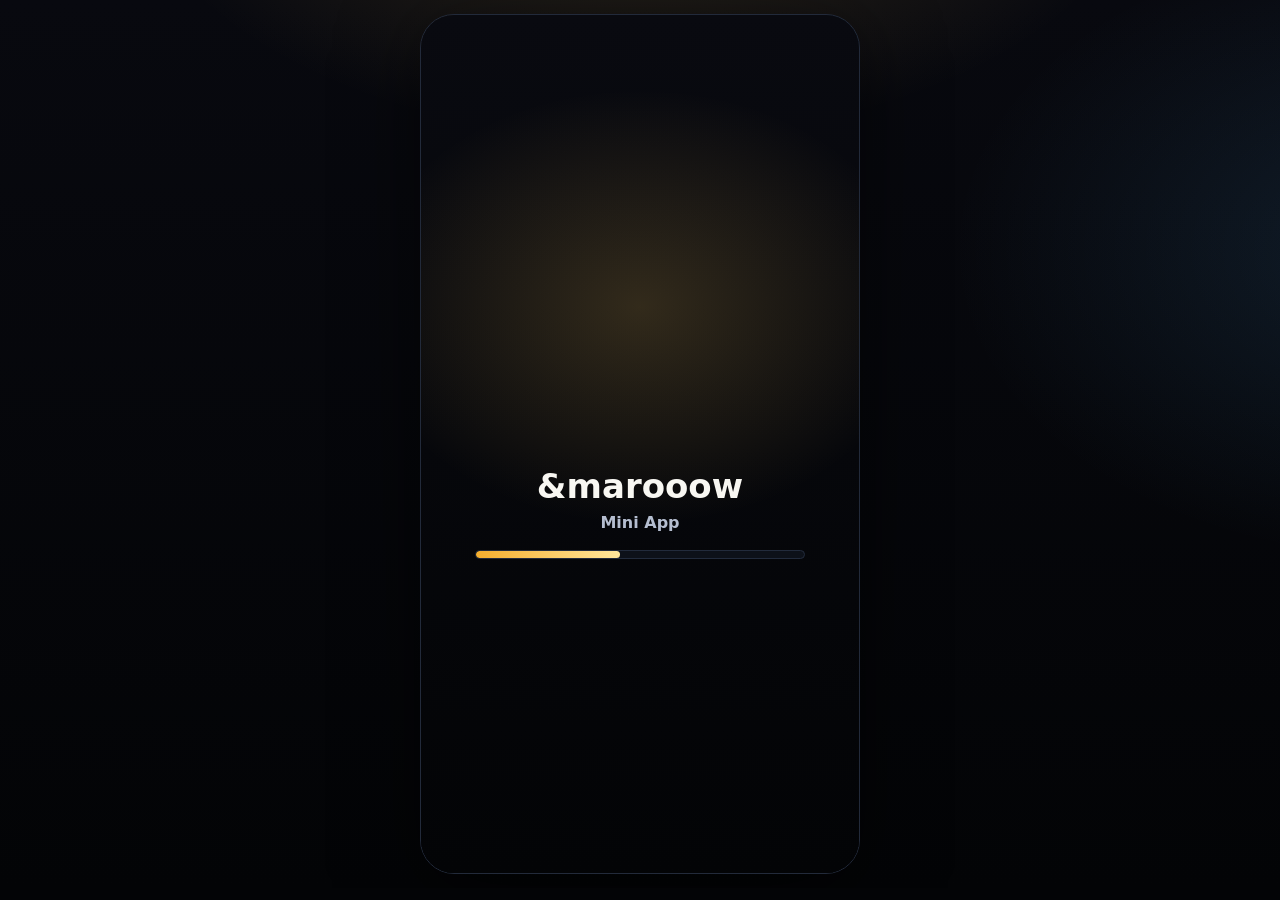
<file: app/webapp/static/index.html>
<!doctype html>
<html lang="ru">
<head>
<meta charset="utf-8">
<meta name="viewport" content="width=device-width, initial-scale=1, viewport-fit=cover, user-scalable=no">
<meta name="theme-color" content="#07080c">
<title>&marooow Mini App</title>
<script src="https://telegram.org/js/telegram-web-app.js"></script>
<style>
:root{
  color-scheme:dark;
  --bg:#07080c; --surface:#10131b; --surface2:#151a25; --surface3:#1b2230;
  --line:#2a3142; --text:#f8f7f2; --muted:#9aa3b6; --soft:#d6dced;
  --gold:#f8c75d; --gold2:#ffdf91; --blue:#58b8ff; --mint:#43e0a0; --red:#ff5c78; --ink:#08090d;
  --shadow:0 22px 70px rgba(0,0,0,.48); --nav:84px; --max:440px;
}
*{box-sizing:border-box;-webkit-tap-highlight-color:transparent}
html,body{margin:0;width:100%;min-height:100%;overflow:hidden;background:#030406;color:var(--text);font-family:Inter,ui-sans-serif,system-ui,-apple-system,BlinkMacSystemFont,"Segoe UI",Arial,sans-serif}
button,input{font:inherit} button{border:0;color:inherit;background:none;cursor:pointer} a{color:inherit;text-decoration:none}
body{background:radial-gradient(900px 520px at 50% -18%,rgba(248,199,93,.18),transparent 58%),radial-gradient(760px 520px at 110% 28%,rgba(88,184,255,.12),transparent 60%),linear-gradient(180deg,#08090f,#030406)}
.app{position:relative;width:100%;max-width:var(--max);height:100svh;margin:0 auto;background:linear-gradient(180deg,#090b12,#07080c 48%,#05060a);overflow:hidden;isolation:isolate}
@media(min-width:660px){body{display:grid;place-items:center;padding:14px}.app{height:min(860px,100svh - 28px);width:min(var(--max),100vw - 28px);border:1px solid #222a3a;border-radius:34px;box-shadow:0 20px 80px rgba(0,0,0,.58)}}
.ambient{position:absolute;inset:0;pointer-events:none;overflow:hidden}
.ambient:before{content:"";position:absolute;inset:-35%;background:radial-gradient(circle at 28% 8%,rgba(248,199,93,.18),transparent 24%),radial-gradient(circle at 86% 26%,rgba(88,184,255,.14),transparent 26%),radial-gradient(circle at 40% 106%,rgba(67,224,160,.08),transparent 28%);filter:blur(10px)}
.ambient:after{content:"";position:absolute;inset:0;opacity:.10;background-image:linear-gradient(rgba(255,255,255,.08) 1px,transparent 1px),linear-gradient(90deg,rgba(255,255,255,.08) 1px,transparent 1px);background-size:42px 42px;mask-image:linear-gradient(180deg,#000,transparent 76%)}
.view{position:relative;z-index:2;height:100%;overflow:auto;padding:16px 14px calc(var(--nav) + 18px);scrollbar-width:none}.view::-webkit-scrollbar{width:0}
.screen{animation:rise .34s cubic-bezier(.2,.8,.2,1)}@keyframes rise{from{opacity:0;transform:translateY(12px)}to{opacity:1;transform:none}}
.top{display:flex;align-items:center;justify-content:space-between;gap:10px;margin-bottom:14px}.brand{display:flex;align-items:center;gap:10px;min-width:0}.mark{width:43px;height:43px;border-radius:15px;background:linear-gradient(135deg,#fff0b9,#f5af28);display:grid;place-items:center;color:#161006;font-weight:1000;font-size:24px;box-shadow:0 16px 34px rgba(248,183,50,.22)}.brand b{display:block;font-size:23px;line-height:1;letter-spacing:0}.brand span{display:block;margin-top:3px;color:var(--muted);font-size:11px;font-weight:800}.actions{display:flex;align-items:center;gap:7px}.pill{height:39px;border-radius:999px;padding:0 11px;display:flex;align-items:center;gap:7px;background:#0d1018;border:1px solid var(--line);font-size:13px;font-weight:950;white-space:nowrap}.pill.gold{color:#ffe3a2;border-color:#57421f;background:linear-gradient(180deg,#171419,#0d1017)}.pill:active,.btn:active,.nav button:active,.card:active,.row-button:active{transform:scale(.98)}
.icon{width:20px;height:20px;display:inline-grid;place-items:center}.icon svg{width:100%;height:100%;display:block}.gold{color:var(--gold)}
.hero{position:relative;min-height:218px;padding:20px;border-radius:28px;overflow:hidden;background:radial-gradient(circle at 84% 24%,rgba(255,215,121,.24),transparent 28%),linear-gradient(135deg,#121825 0%,#0e1119 48%,#211706 100%);border:1px solid #2b3448;box-shadow:var(--shadow);margin-bottom:12px}.hero:before{content:"";position:absolute;right:-70px;top:-74px;width:230px;height:230px;border-radius:50%;background:radial-gradient(circle,#ffcd67,transparent 65%);opacity:.42}.hero h1{position:relative;z-index:2;margin:0 0 8px;font-size:31px;line-height:1.02;letter-spacing:0;text-shadow:0 2px 0 rgba(0,0,0,.22)}.hero p{position:relative;z-index:2;margin:0;max-width:220px;color:#dce3f1;font-size:14px;font-weight:760;line-height:1.42}.hero-actions{position:relative;z-index:3;display:flex;gap:8px;margin-top:16px;flex-wrap:wrap}.hero-visual{position:absolute;right:2px;bottom:2px;width:166px;height:150px;filter:drop-shadow(0 26px 38px rgba(0,0,0,.5));animation:float 4s ease-in-out infinite}.hero-visual svg{width:100%;height:100%}@keyframes float{50%{transform:translateY(-7px) rotate(-1deg)}}
.btn{min-height:44px;border-radius:15px;padding:0 15px;display:inline-flex;align-items:center;justify-content:center;gap:7px;background:linear-gradient(180deg,#ffe396,#f4ae2e);color:#160f05;font-weight:1000;box-shadow:0 14px 34px rgba(248,183,50,.20),inset 0 1px rgba(255,255,255,.55);transition:.15s transform,.15s opacity}.btn.dark{background:#121722;color:var(--text);border:1px solid var(--line);box-shadow:none}.btn.ghost{background:#11151f;color:#ffe0a0;border:1px solid #60491f;box-shadow:none}.btn.blue{background:linear-gradient(180deg,#8fd7ff,#48aef6);color:#06101a}.btn:disabled{opacity:.45;filter:grayscale(.75);box-shadow:none}
.grid{display:grid;grid-template-columns:1fr 1fr;gap:10px}.stats{display:grid;grid-template-columns:1fr 1fr;gap:10px;margin-bottom:14px}.stat{position:relative;overflow:hidden;border-radius:20px;min-height:96px;padding:14px;background:linear-gradient(180deg,#101520,#0b0e15);border:1px solid var(--line)}.stat span{display:block;color:var(--muted);font-size:12px;font-weight:850}.stat b{display:block;margin-top:7px;font-size:24px;letter-spacing:0}.stat:after{content:"";position:absolute;right:-38px;bottom:-44px;width:105px;height:105px;border-radius:50%;background:rgba(248,199,93,.12);filter:blur(12px)}
.section{margin-top:18px}.section-head{display:flex;align-items:center;justify-content:space-between;margin:0 2px 10px}.section-head h2{margin:0;font-size:18px;letter-spacing:0}.section-head span{color:var(--muted);font-size:12px;font-weight:850}.stack{display:grid;gap:10px}
.card,.row-button,.panel{position:relative;overflow:hidden;border-radius:20px;background:linear-gradient(180deg,#111722,#0b0f17);border:1px solid var(--line);box-shadow:0 14px 36px rgba(0,0,0,.24)}.card{min-height:134px;padding:14px;text-align:left}.card h3,.panel h3{margin:10px 0 4px;font-size:16px}.card p,.panel p{margin:0;color:var(--muted);font-size:12px;font-weight:760;line-height:1.36}.mini{width:52px;height:52px;border-radius:17px;display:grid;place-items:center;color:var(--gold);background:#0c1018;border:1px solid #293347}.mini svg{width:28px}.wide{grid-column:1/-1}.panel{padding:14px}.row{display:flex;align-items:center;gap:11px;border-radius:18px;padding:12px;background:#0d121b;border:1px solid var(--line)}.row-main{min-width:0;flex:1}.row-main b{display:block;font-size:14px;white-space:nowrap;overflow:hidden;text-overflow:ellipsis}.row-main span{display:block;margin-top:2px;color:var(--muted);font-size:12px;font-weight:760;overflow:hidden;text-overflow:ellipsis}.row-button{text-align:left;padding:12px;display:flex;align-items:center;gap:11px;width:100%}
.progress{height:12px;border-radius:999px;background:#080b11;border:1px solid var(--line);overflow:hidden}.progress i{display:block;height:100%;width:0;border-radius:999px;background:linear-gradient(90deg,#f4ae2e,#ffe69b);box-shadow:0 0 18px rgba(248,199,93,.36);transition:width .5s cubic-bezier(.2,.8,.2,1)}
.game-stage{height:150px;border-radius:22px;background:linear-gradient(180deg,#101827,#080b12);border:1px solid #2b3549;position:relative;overflow:hidden}.game-stage:before{content:"";position:absolute;inset:16px;background:radial-gradient(circle at 20% 25%,rgba(88,184,255,.22),transparent 18%),radial-gradient(circle at 78% 36%,rgba(248,199,93,.20),transparent 19%),radial-gradient(circle at 50% 78%,rgba(67,224,160,.15),transparent 18%)}.token{position:absolute;left:50%;top:20px;width:30px;height:30px;border-radius:50%;background:linear-gradient(180deg,#fff1b2,#f4ae2e);box-shadow:0 0 28px rgba(248,199,93,.45);animation:drop 1.4s ease-in-out infinite}@keyframes drop{50%{transform:translate(-28px,72px)}100%{transform:translate(32px,104px)}}.spark{position:absolute;width:8px;height:8px;border-radius:50%;background:#58b8ff;box-shadow:0 0 16px #58b8ff}.spark:nth-child(2){left:24%;top:36%}.spark:nth-child(3){left:66%;top:42%;background:#43e0a0}.spark:nth-child(4){left:45%;top:70%;background:#f8c75d}
.gift-img{width:42px;height:42px;object-fit:contain}.avatar{width:68px;height:68px;border-radius:22px;overflow:hidden;display:grid;place-items:center;background:#0d111a;border:1px solid #51401e;color:var(--gold);font-size:28px;font-weight:1000}.avatar img{width:100%;height:100%;object-fit:cover}.profile-card{display:flex;align-items:center;gap:13px;padding:14px;border-radius:22px;background:#0d121b;border:1px solid var(--line)}.copybox{display:flex;gap:8px;margin-top:10px}.copybox input{min-width:0;flex:1;height:43px;border-radius:14px;border:1px solid var(--line);background:#090c12;color:#fff;padding:0 12px;font-weight:800}.copybox button{height:43px;border-radius:14px;padding:0 13px;background:#131925;border:1px solid #4b3a1e;color:#ffe0a0;font-weight:950}
.nav{position:absolute;z-index:30;left:0;right:0;bottom:0;height:var(--nav);display:grid;grid-template-columns:repeat(5,1fr);gap:2px;padding:8px 8px calc(8px + env(safe-area-inset-bottom));background:rgba(5,6,10,.90);backdrop-filter:blur(18px);border-top:1px solid #1e2635}.nav button{display:grid;place-items:center;align-content:center;gap:4px;border-radius:17px;color:#8590a5;font-size:10px;font-weight:900}.nav button.active{color:#ffd677;background:#11120f;box-shadow:inset 0 0 0 1px #57421f}.nav .icon{width:22px;height:22px}
.sheet,.modal{position:absolute;z-index:60;inset:0;display:none;background:rgba(0,0,0,.66);backdrop-filter:blur(10px);padding:14px}.sheet.show{display:flex;align-items:flex-end}.modal.show{display:grid;place-items:center}.sheet-card,.modal-card{width:100%;background:#0f141e;border:1px solid #293246;box-shadow:var(--shadow)}.sheet-card{max-height:90%;overflow:auto;border-radius:28px 28px 0 0;padding:16px 14px calc(16px + env(safe-area-inset-bottom));animation:sheet .24s cubic-bezier(.2,.8,.2,1)}@media(min-width:660px){.sheet.show{align-items:center;justify-content:center}.sheet-card{max-width:410px;border-radius:28px;max-height:760px}}@keyframes sheet{from{transform:translateY(32px);opacity:.5}to{transform:none;opacity:1}}.sheet-head{display:flex;align-items:center;justify-content:space-between;margin-bottom:12px}.sheet-head h2{margin:0;font-size:21px}.close{width:42px;height:42px;border-radius:15px;display:grid;place-items:center;background:#171d29;border:1px solid var(--line)}.pay-tabs{display:grid;grid-template-columns:repeat(4,1fr);gap:7px;margin-bottom:10px}.pay-tabs button{height:40px;border-radius:13px;background:#111722;border:1px solid var(--line);color:#aeb7ca;font-size:12px;font-weight:950}.pay-tabs button.active{color:#fff;border-color:#f8c75d;background:#171b23}.amounts{display:grid;gap:8px}.amount{width:100%;min-height:62px;border-radius:18px;border:1px solid var(--line);background:#111722;display:flex;align-items:center;gap:11px;padding:10px 12px;text-align:left}.amount.active{border-color:#f8c75d;box-shadow:0 0 0 3px rgba(248,199,93,.08)}.radio{margin-left:auto;width:21px;height:21px;border-radius:50%;border:1px solid #5b6477}.amount.active .radio{border:6px solid #f8c75d}.note{border-radius:17px;border:1px solid #46371b;background:#15120d;color:#e3cc9b;padding:12px;font-size:13px;font-weight:780;line-height:1.35}.confirm{width:100%;margin-top:10px}
.modal-card{max-width:340px;border-radius:28px;text-align:center;padding:24px 18px;animation:pop .22s cubic-bezier(.2,.8,.2,1)}@keyframes pop{from{opacity:.4;transform:scale(.94)}to{opacity:1;transform:none}}.status-icon{width:78px;height:78px;border-radius:26px;margin:0 auto 14px;display:grid;place-items:center}.status-icon.ok{background:linear-gradient(180deg,#74f2b5,#20c879);color:#06120c}.status-icon.bad{background:linear-gradient(180deg,#ff91a5,#ee3c60);color:#24060c}.status-icon.wait{background:linear-gradient(180deg,#ffe69b,#f4ae2e);color:#160f05}.status-icon svg{width:38px}.modal-card h2{margin:0 0 8px}.modal-card p{margin:0 0 15px;color:#c8cfdd;font-size:14px;line-height:1.42;font-weight:760}.preview{display:none;margin-bottom:12px;border-radius:16px;background:#17120d;border:1px solid #4f3b18;color:#ffe0a0;padding:10px 12px;font-size:12px;font-weight:800;line-height:1.34}.preview.show{display:block}.splash{position:absolute;z-index:100;inset:0;display:grid;place-items:center;background:radial-gradient(420px 320px at 50% 34%,rgba(248,199,93,.18),transparent 68%),linear-gradient(180deg,#090a10,#030406);transition:.35s opacity,.35s visibility}.splash.hide{opacity:0;visibility:hidden}.splash-card{text-align:center;width:min(330px,90%)}.loader-visual{width:132px;height:118px;margin:0 auto 18px;filter:drop-shadow(0 24px 46px rgba(248,183,50,.22));animation:float 3s ease-in-out infinite}.loader-visual svg{width:100%;height:100%}.splash h1{margin:0;font-size:34px;letter-spacing:0}.splash p{margin:7px 0 0;color:#b5bed0;font-weight:850}.loadbar{height:9px;margin:18px auto 0;border-radius:999px;background:#0d1119;border:1px solid #222b3c;overflow:hidden}.loadbar i{display:block;height:100%;width:44%;border-radius:999px;background:linear-gradient(90deg,#f4ae2e,#ffe69b);animation:bar 1.25s ease-in-out infinite}@keyframes bar{0%{transform:translateX(-110%)}100%{transform:translateX(235%)}}.empty{padding:14px;border-radius:18px;background:#0d121b;border:1px solid var(--line);color:var(--muted);font-weight:760;font-size:13px;line-height:1.4}.hidden{display:none!important}
</style>
</head>
<body>
<div class="app">
  <div class="ambient"></div>
  <main class="view" id="view"></main>
  <nav class="nav" id="nav"></nav>
  <div class="sheet" id="sheet"></div>
  <div class="modal" id="modal"></div>
  <div class="splash" id="splash">
    <div class="splash-card">
      <div class="loader-visual" id="loaderVisual"></div>
      <h1>&marooow</h1>
      <p>Mini App</p>
      <div class="loadbar"><i></i></div>
    </div>
  </div>
</div>
<script>
(function(){
  var tg = window.Telegram && window.Telegram.WebApp ? window.Telegram.WebApp : null;
  try {
    if (tg) {
      tg.ready();
      tg.expand();
      if (tg.setHeaderColor) tg.setHeaderColor('#07080c');
      if (tg.setBackgroundColor) tg.setBackgroundColor('#07080c');
    }
  } catch (e) {}

  function esc(value) {
    return String(value == null ? '' : value).replace(/[&<>"']/g, function(ch) {
      return {'&':'&amp;','<':'&lt;','>':'&gt;','"':'&quot;',"'":'&#039;'}[ch];
    });
  }
  function fmt(value) {
    try { return Number(value || 0).toLocaleString('ru-RU'); } catch (e) { return String(value || 0); }
  }
  function hideSplash() {
    var splash = document.getElementById('splash');
    if (splash) splash.className += ' hide';
  }
  function post(path, body, cb) {
    var xhr = new XMLHttpRequest();
    var done = false;
    var timer = setTimeout(function(){ if (!done) { done = true; try { xhr.abort(); } catch(e) {} cb({ok:false,error:'timeout'}); } }, 6500);
    xhr.open('POST', path, true);
    xhr.setRequestHeader('Content-Type', 'application/json');
    xhr.onreadystatechange = function() {
      if (xhr.readyState !== 4 || done) return;
      done = true;
      clearTimeout(timer);
      try { cb(JSON.parse(xhr.responseText || '{}')); } catch(e) { cb({ok:false,error:'bad_json'}); }
    };
    try { xhr.send(JSON.stringify(body || {})); } catch(e) { clearTimeout(timer); cb({ok:false,error:'network'}); }
  }
  function get(path, cb) {
    var xhr = new XMLHttpRequest();
    xhr.open('GET', path, true);
    xhr.onreadystatechange = function() {
      if (xhr.readyState !== 4) return;
      try { cb(JSON.parse(xhr.responseText || '{}')); } catch(e) { cb({ok:false,error:'bad_json'}); }
    };
    try { xhr.send(); } catch(e) { cb({ok:false,error:'network'}); }
  }
  var fallbackSvg = {
    star:'<svg viewBox="0 0 24 24" fill="currentColor"><path d="M12 2.4l2.9 5.9 6.5 1-4.7 4.6 1.1 6.5-5.8-3.1-5.8 3.1 1.1-6.5-4.7-4.6 6.5-1L12 2.4z"/></svg>',
    gift:'<svg viewBox="0 0 24 24" fill="none"><path d="M4 10h16v10H4V10zM3 7h18v3H3V7zM12 7v13M8.4 7C6.5 7 6 5.8 6.4 4.9 7 3.2 9.4 3.8 12 7c2.6-3.2 5-3.8 5.6-2.1.4.9-.1 2.1-2 2.1" stroke="currentColor" stroke-width="1.9" stroke-linecap="round" stroke-linejoin="round"/></svg>',
    link:'<svg viewBox="0 0 24 24" fill="none"><path d="M10 14a5 5 0 0 0 7.1 0l1.5-1.5a5 5 0 0 0-7.1-7.1L10.4 6.5M14 10a5 5 0 0 0-7.1 0l-1.5 1.5a5 5 0 0 0 7.1 7.1l1.1-1.1" stroke="currentColor" stroke-width="2" stroke-linecap="round"/></svg>',
    game:'<svg viewBox="0 0 24 24" fill="none"><path d="M7 10h10a4 4 0 0 1 3.8 2.8l.8 2.7a3 3 0 0 1-5 3l-1.8-1.8H9.2l-1.8 1.8a3 3 0 0 1-5-3l.8-2.7A4 4 0 0 1 7 10z" stroke="currentColor" stroke-width="1.8"/><path d="M8 13v3M6.5 14.5h3M15.5 14.5h.01M18 13.5h.01" stroke="currentColor" stroke-width="2" stroke-linecap="round"/></svg>',
    diamond:'<svg viewBox="0 0 24 24" fill="none"><path d="M4 8l4-4h8l4 4-8 12L4 8z" stroke="currentColor" stroke-width="1.8" stroke-linejoin="round"/><path d="M8 4l4 16 4-16M4 8h16" stroke="currentColor" stroke-width="1.4"/></svg>',
    user:'<svg viewBox="0 0 24 24" fill="none"><path d="M12 12a4 4 0 1 0 0-8 4 4 0 0 0 0 8zM4 21a8 8 0 0 1 16 0" stroke="currentColor" stroke-width="2" stroke-linecap="round"/></svg>',
    case:'<svg viewBox="0 0 220 170" fill="none"><defs><linearGradient id="fallbackCaseG" x1="0" y1="0" x2="1" y2="1"><stop stop-color="#FFEAA8"/><stop offset="1" stop-color="#F4A62B"/></linearGradient></defs><ellipse cx="110" cy="146" rx="88" ry="16" fill="#000" opacity=".36"/><rect x="30" y="52" width="160" height="86" rx="20" fill="#0B0D12" stroke="url(#fallbackCaseG)" stroke-width="6"/><path d="M52 52V36c0-11 9-20 20-20h76c11 0 20 9 20 20v16" stroke="url(#fallbackCaseG)" stroke-width="12" stroke-linecap="round"/><path d="M30 83h160M72 52v86M148 52v86" stroke="#6E4712" stroke-width="5" opacity=".86"/><path d="M110 70l12 25 27 4-20 19 5 27-24-13-24 13 5-27-20-19 27-4 12-25z" fill="url(#fallbackCaseG)"/></svg>'
  };
  function icon(name) {
    return '<div class="mini">' + (fallbackSvg[name] || fallbackSvg.star) + '</div>';
  }
  function navIcon(name) {
    return '<span class="icon">' + (fallbackSvg[name] || fallbackSvg.star) + '</span>';
  }
  var fallbackData = null;
  var fallbackGifts = null;
  var fallbackActiveTab = 'home';
  function render(data, gifts, force) {
    var view = document.getElementById('view');
    var nav = document.getElementById('nav');
    if (!view || (view.innerHTML && !force)) return;
    fallbackData = data || fallbackData;
    fallbackGifts = gifts || fallbackGifts;
    var ok = data && data.ok;
    var user = ok ? data.user : {stars:0, wins_count:0, level:1, exp:0, ref_link:''};
    var chance = ok ? data.chance : {final:3, attempts_7d:0, active_refs:0};
    var giftRows = '';
    var items = gifts && gifts.items ? gifts.items.slice(0, 4) : [];
    for (var i = 0; i < items.length; i++) {
      giftRows += '<div class="row">' + icon('gift') + '<div class="row-main"><b>' + esc(String(items[i].id || '').slice(0, 20)) + '</b><span>' + fmt(items[i].star_count) + ' Stars</span></div></div>';
    }
    if (!giftRows) giftRows = '<div class="empty">Каталог подарков временно недоступен.</div>';
    var content =
      '<div class="top"><div class="brand"><div class="mark">&</div><div><b>&marooow</b><span>Mini App</span></div></div><button class="pill" onclick="fallbackTopup()">' + navIcon('star') + fmt(user.stars) + ' +</button></div>' +
      (ok ? '' : '<div class="preview show">Preview-режим. Открой Mini App через кнопку в боте, чтобы включить профиль и бонусы.</div>');
    if (fallbackActiveTab === 'gifts') {
      content += '<section class="hero"><h1>Telegram Gifts</h1><p>Витрина доступных подарков и будущий инвентарь проекта.</p><div class="hero-actions"><button class="btn" onclick="fallbackReloadGifts()">' + navIcon('diamond') + 'Обновить</button></div><div class="hero-visual">' + fallbackSvg.case + '</div></section><section class="section"><div class="section-head"><h2>Витрина</h2><span>live</span></div><div class="stack">' + giftRows + '</div></section>';
    } else if (fallbackActiveTab === 'games') {
      content += '<section class="hero"><h1>Аркада</h1><p>Демо-игры для EXP проекта без ставок и вывода.</p><div class="hero-actions"><button class="btn" onclick="fallbackPlay()">' + navIcon('game') + 'Играть</button></div><div class="hero-visual">' + fallbackSvg.case + '</div></section><section class="panel"><h3>Demo mode</h3><p>После полной загрузки будут доступны Plinko, Crash и Arcade drop.</p></section>';
    } else if (fallbackActiveTab === 'drops') {
      content += '<section class="hero"><h1>Дропы</h1><p>Твой шанс: ' + esc(chance.final) + '%. Активные рефералы усиливают шанс.</p><div class="hero-actions"><button class="btn" onclick="fallbackCopy()">' + navIcon('link') + 'Реф ссылка</button></div><div class="hero-visual">' + fallbackSvg.case + '</div></section><div class="stats"><div class="stat"><span>Шанс</span><b>' + esc(chance.final) + '%</b></div><div class="stat"><span>Активность</span><b>' + fmt(chance.attempts_7d) + '</b></div></div>';
    } else if (fallbackActiveTab === 'profile') {
      content += '<section class="profile-card">' + icon('user') + '<div class="row-main"><b style="font-size:20px">' + esc((data.telegram && data.telegram.first_name) || (user.first_name || 'marooow')) + '</b><span>Level ' + fmt(user.level) + ' · ' + fmt(user.stars) + ' Stars</span></div></section><div class="copybox"><input readonly value="' + esc(user.ref_link || 'Нет ссылки') + '"><button onclick="fallbackCopy()">' + navIcon('link') + '</button></div><div class="stats" style="margin-top:14px"><div class="stat"><span>EXP</span><b>' + fmt(user.exp) + '</b></div><div class="stat"><span>Побед</span><b>' + fmt(user.wins_count) + '</b></div></div>';
    } else {
      content += '<section class="hero"><h1>Твой центр подарков</h1><p>Бонусы, дропы, игры и Telegram Gifts в одном интерфейсе.</p><div class="hero-actions"><button class="btn" onclick="fallbackDaily()">' + navIcon('star') + 'Забрать бонус</button><button class="btn ghost" onclick="fallbackCopy()">' + navIcon('link') + 'Реф ссылка</button></div><div class="hero-visual">' + fallbackSvg.case + '</div></section><div class="stats"><div class="stat"><span>Шанс</span><b>' + esc(chance.final) + '%</b></div><div class="stat"><span>Stars</span><b>' + fmt(user.stars) + '</b></div><div class="stat"><span>Побед</span><b>' + fmt(user.wins_count) + '</b></div><div class="stat"><span>Активность</span><b>' + fmt(chance.attempts_7d) + '</b></div></div><section class="section"><div class="section-head"><h2>Telegram Gifts</h2><span>live</span></div><div class="stack">' + giftRows + '</div></section><section class="panel"><h3>Level ' + fmt(user.level) + '</h3><p>EXP: ' + fmt(user.exp) + '</p></section>';
    }
    view.innerHTML = '<div class="screen">' + content + '</div>';
    function navButton(tab, name, label) {
      return '<button class="' + (fallbackActiveTab === tab ? 'active' : '') + '" onclick="fallbackTab(\'' + tab + '\')">' + navIcon(name) + '<span>' + label + '</span></button>';
    }
    nav.innerHTML = navButton('home','gift','Бонусы') + navButton('drops','link','Дропы') + navButton('games','game','Игры') + navButton('gifts','diamond','Gifts') + navButton('profile','user','Профиль');
    window.__fallbackUser = user;
    hideSplash();
  }
  window.fallbackTab = function(tab) {
    fallbackActiveTab = tab || 'home';
    render(fallbackData || {ok:false}, fallbackGifts || {items:[]}, true);
  };
  window.fallbackReloadGifts = function() {
    get('/api/gift-catalog', function(gifts) {
      fallbackGifts = gifts || {items:[]};
      render(fallbackData || {ok:false}, fallbackGifts, true);
    });
  };
  window.fallbackPlay = function() {
    if (!tg || !tg.initData) return alert('Открой Mini App через кнопку в боте.');
    post('/api/play/demo', {initData: tg.initData, game:'arcade'}, function(res) {
      alert(res && res.ok ? ('Раунд завершён: +' + res.exp_added + ' EXP') : (res.message || 'Игра пока недоступна'));
    });
  };
  window.fallbackDaily = function() {
    if (!tg || !tg.initData) return alert('Открой Mini App через кнопку в боте.');
    post('/api/daily', {initData: tg.initData}, function(res) {
      alert(res && res.ok ? ('Бонус получен: +' + res.stars_added + ' Stars') : (res.message || 'Бонус пока недоступен'));
    });
  };
  window.fallbackCopy = function() {
    var link = window.__fallbackUser && window.__fallbackUser.ref_link;
    if (!link) return alert('Реф ссылка появится после авторизации.');
    try { navigator.clipboard.writeText(link); } catch(e) {}
    alert('Ссылка скопирована');
  };
  window.fallbackTopup = function() {
    if (!tg || !tg.initData) return alert('Открой Mini App через кнопку в боте.');
    post('/api/topup', {initData: tg.initData, amount:100}, function(res) {
      if (res && res.ok && res.invoice_url && tg && tg.openInvoice) tg.openInvoice(res.invoice_url);
      else alert((res && (res.message || res.error)) || 'Не удалось открыть оплату');
    });
  };
  setTimeout(function() {
    var view = document.getElementById('view');
    if (view && view.innerHTML) return;
    var initData = tg && tg.initData ? tg.initData : '';
    post('/api/me', {initData:initData}, function(me) {
      get('/api/gift-catalog', function(gifts) { render(me, gifts); });
    });
  }, 2200);
})();
</script>
<script>
const tg = window.Telegram?.WebApp || null;
try{tg?.ready?.();tg?.expand?.();tg?.setHeaderColor?.('#07080c');tg?.setBackgroundColor?.('#07080c');tg?.setBottomBarColor?.('#07080c');tg?.disableVerticalSwipes?.();}catch(e){}

const initData = tg?.initData || '';
const initUnsafe = tg?.initDataUnsafe || {};
const view = document.getElementById('view');
const nav = document.getElementById('nav');
const sheet = document.getElementById('sheet');
const modal = document.getElementById('modal');
const splash = document.getElementById('splash');

const svg = {
  star:'<svg viewBox="0 0 24 24" fill="currentColor"><path d="M12 2.4l2.9 5.9 6.5 1-4.7 4.6 1.1 6.5-5.8-3.1-5.8 3.1 1.1-6.5-4.7-4.6 6.5-1L12 2.4z"/></svg>',
  gift:'<svg viewBox="0 0 24 24" fill="none"><path d="M4 10h16v10H4V10zM3 7h18v3H3V7zM12 7v13M8.4 7C6.5 7 6 5.8 6.4 4.9 7 3.2 9.4 3.8 12 7c2.6-3.2 5-3.8 5.6-2.1.4.9-.1 2.1-2 2.1" stroke="currentColor" stroke-width="1.9" stroke-linecap="round" stroke-linejoin="round"/></svg>',
  link:'<svg viewBox="0 0 24 24" fill="none"><path d="M10 14a5 5 0 0 0 7.1 0l1.5-1.5a5 5 0 0 0-7.1-7.1L10.4 6.5M14 10a5 5 0 0 0-7.1 0l-1.5 1.5a5 5 0 0 0 7.1 7.1l1.1-1.1" stroke="currentColor" stroke-width="2" stroke-linecap="round"/></svg>',
  bolt:'<svg viewBox="0 0 24 24" fill="currentColor"><path d="M13 2L4 14h7l-1 8 10-13h-7l1-7z"/></svg>',
  pass:'<svg viewBox="0 0 24 24" fill="none"><path d="M6 3h12v18l-6-3-6 3V3z" stroke="currentColor" stroke-width="2" stroke-linejoin="round"/><path d="M9 8h6M9 12h6" stroke="currentColor" stroke-width="2" stroke-linecap="round"/></svg>',
  game:'<svg viewBox="0 0 24 24" fill="none"><path d="M7 10h10a4 4 0 0 1 3.8 2.8l.8 2.7a3 3 0 0 1-5 3l-1.8-1.8H9.2l-1.8 1.8a3 3 0 0 1-5-3l.8-2.7A4 4 0 0 1 7 10z" stroke="currentColor" stroke-width="1.8"/><path d="M8 13v3M6.5 14.5h3M15.5 14.5h.01M18 13.5h.01" stroke="currentColor" stroke-width="2" stroke-linecap="round"/></svg>',
  diamond:'<svg viewBox="0 0 24 24" fill="none"><path d="M4 8l4-4h8l4 4-8 12L4 8z" stroke="currentColor" stroke-width="1.8" stroke-linejoin="round"/><path d="M8 4l4 16 4-16M4 8h16" stroke="currentColor" stroke-width="1.4"/></svg>',
  user:'<svg viewBox="0 0 24 24" fill="none"><path d="M12 12a4 4 0 1 0 0-8 4 4 0 0 0 0 8zM4 21a8 8 0 0 1 16 0" stroke="currentColor" stroke-width="2" stroke-linecap="round"/></svg>',
  ton:'<svg viewBox="0 0 24 24" fill="none"><path d="M4 5h16l-8 14L4 5z" fill="#45bfff"/><path d="M7 7h10l-5 9-5-9z" stroke="white" stroke-width="1.5" stroke-linejoin="round"/></svg>',
  copy:'<svg viewBox="0 0 24 24" fill="none"><path d="M8 8h12v12H8V8zM4 16V4h12" stroke="currentColor" stroke-width="2" stroke-linejoin="round"/></svg>',
  close:'<svg viewBox="0 0 24 24" fill="none"><path d="M6 6l12 12M18 6L6 18" stroke="currentColor" stroke-width="2.4" stroke-linecap="round"/></svg>',
  check:'<svg viewBox="0 0 24 24" fill="none"><path d="M5 12.5l4 4L19 7" stroke="currentColor" stroke-width="3" stroke-linecap="round" stroke-linejoin="round"/></svg>',
  cross:'<svg viewBox="0 0 24 24" fill="none"><path d="M7 7l10 10M17 7L7 17" stroke="currentColor" stroke-width="3" stroke-linecap="round"/></svg>',
  case:'<svg viewBox="0 0 220 170" fill="none"><defs><linearGradient id="caseG" x1="0" y1="0" x2="1" y2="1"><stop stop-color="#FFEAA8"/><stop offset="1" stop-color="#F4A62B"/></linearGradient></defs><ellipse cx="110" cy="146" rx="88" ry="16" fill="#000" opacity=".36"/><rect x="30" y="52" width="160" height="86" rx="20" fill="#0B0D12" stroke="url(#caseG)" stroke-width="6"/><path d="M52 52V36c0-11 9-20 20-20h76c11 0 20 9 20 20v16" stroke="url(#caseG)" stroke-width="12" stroke-linecap="round"/><path d="M30 83h160M72 52v86M148 52v86" stroke="#6E4712" stroke-width="5" opacity=".86"/><path d="M110 70l12 25 27 4-20 19 5 27-24-13-24 13 5-27-20-19 27-4 12-25z" fill="url(#caseG)"/><rect x="91" y="80" width="38" height="40" rx="10" fill="#12151E" stroke="url(#caseG)" stroke-width="4"/></svg>'
};

let state = {
  tab:'home',
  authOk:false,
  loading:true,
  telegram:{},
  authReason:'loading',
  user:{stars:0,level:1,exp:0,next_level_exp:10000,wins_count:0,entries_count:0,ref_link:''},
  chance:{base:3,bonus:0,final:3,active_refs:0,pending_refs:0,attempts_7d:0,cap:3},
  ton:{enabled:false,receiver:'',stars_per_ton:170,verified_mode:false},
  drops:{active_title:'Активный дроп',prize:'подарок',chance_percent:3,gift_id_set:false},
  gifts:[], inventory:[], winners:[], leaderboard:{refs:[],activity:[]}, topupMode:'stars', selectedAmount:100
};

const icon = (name, cls='') => `<span class="icon ${cls}">${svg[name] || svg.star}</span>`;
const safe = value => String(value ?? '').replace(/[&<>"']/g, ch => ({'&':'&amp;','<':'&lt;','>':'&gt;','"':'&quot;',"'":'&#039;'}[ch]));
const fmt = value => Number(value || 0).toLocaleString('ru-RU');
const pct = value => `${Number(value || 0).toLocaleString('ru-RU',{maximumFractionDigits:1})}%`;
const money = value => Number(value || 0).toLocaleString('ru-RU',{maximumFractionDigits:5});
const short = value => String(value || '').length > 18 ? `${String(value).slice(0,9)}...${String(value).slice(-6)}` : String(value || '');
function vibe(type='light'){try{tg?.HapticFeedback?.impactOccurred?.(type)}catch(e){}}
function notify(type='success'){try{tg?.HapticFeedback?.notificationOccurred?.(type)}catch(e){}}

async function api(path, body={}, method='POST', timeout=6500){
  const controller = new AbortController();
  const timer = setTimeout(()=>controller.abort(), timeout);
  try{
    const options = {method, cache:'no-store', signal:controller.signal, headers:{}};
    if(method !== 'GET'){
      options.headers['Content-Type'] = 'application/json';
      options.body = JSON.stringify({initData, ...body});
    }
    const response = await fetch(path, options);
    const data = await response.json().catch(()=>({ok:false,error:'bad_json'}));
    if(!response.ok || data.ok === false) throw data;
    return data;
  }finally{
    clearTimeout(timer);
  }
}

function previewState(){
  const u = initUnsafe?.user || {};
  const id = u.id || 0;
  return {
    ok:true,
    telegram:{id, username:u.username || '', first_name:u.first_name || 'Guest', photo_url:u.photo_url || ''},
    user:{telegram_id:id, username:u.username || '', first_name:u.first_name || 'Guest', photo_url:u.photo_url || '', stars:0, exp:1800, level:1, next_level_exp:10000, entries_count:0, wins_count:0, ref_link:id ? `https://t.me/marooowbot?start=ref_${id}` : ''},
    chance:{base:3,bonus:0,final:3,cap:3,active_refs:0,pending_refs:0,attempts_7d:0},
    ton:{enabled:false,receiver:'',stars_per_ton:170,verified_mode:false},
    drops:{active_title:'Активный дроп', prize:'подарок', chance_percent:3, gift_id_set:false}
  };
}

function top(){
  const reason = state.authReason === 'no_init_data'
    ? 'Telegram не передал initData. Открой Mini App именно через WebApp-кнопку бота.'
    : state.authReason === 'auth_failed'
      ? 'Сервер не принял авторизацию. Чаще всего BOT_TOKEN в Railway не совпадает с ботом, который открыл Mini App.'
      : state.authReason === 'api_error'
        ? 'API профиля не ответил. Проверь, что контейнер Railway запущен без ошибок.'
        : 'Подключаем профиль Telegram...';
  return `<div class="top">
    <div class="brand"><div class="mark">&</div><div><b>&marooow</b><span>gifts · drops · games</span></div></div>
    <div class="actions">
      <button class="pill gold" onclick="copyRef()">${icon('link')}Реф</button>
      <button class="pill" onclick="openTopup()">${icon('star','gold')}${fmt(state.user.stars)} +</button>
    </div>
  </div>${state.authOk ? '' : `<div class="preview show">Preview-режим. ${safe(reason)}</div>`}`;
}

function avatar(){
  const photo = state.user.photo_url || state.telegram.photo_url;
  if(photo) return `<div class="avatar"><img src="${safe(photo)}" alt=""></div>`;
  const name = (state.telegram.first_name || state.user.first_name || '&').trim().slice(0,1).toUpperCase();
  return `<div class="avatar">${safe(name || '&')}</div>`;
}

function shell(){
  navRender();
  const screens = {home, drops, games, gifts, profile};
  view.innerHTML = `<div class="screen">${(screens[state.tab] || home)()}</div>`;
}

function home(){
  const exp = Number(state.user.exp || 0);
  const next = Math.max(Number(state.user.next_level_exp || 10000), 1);
  const progress = Math.min(100, Math.round(exp / next * 100));
  return `${top()}
    <section class="hero">
      <h1>Твой центр подарков</h1>
      <p>Бонусы, шанс на дроп, витрина подарков и быстрый профиль в одном месте.</p>
      <div class="hero-actions">
        <button class="btn" onclick="claimDaily()">${icon('star')}Забрать бонус</button>
        <button class="btn ghost" onclick="setTab('gifts')">${icon('diamond')}Gifts</button>
      </div>
      <div class="hero-visual">${svg.case}</div>
    </section>
    <div class="stats">
      <div class="stat"><span>Шанс</span><b>${pct(state.chance.final)}</b></div>
      <div class="stat"><span>Баланс</span><b>${fmt(state.user.stars)}</b></div>
      <div class="stat"><span>Побед</span><b>${fmt(state.user.wins_count)}</b></div>
      <div class="stat"><span>Активность 7д</span><b>${fmt(state.chance.attempts_7d)}</b></div>
    </div>
    <section class="panel">
      <div class="section-head"><h2>Level ${fmt(state.user.level)}</h2><span>${progress}%</span></div>
      <div class="progress"><i style="width:${Math.max(4,progress)}%"></i></div>
      <p style="margin-top:10px">${fmt(exp)} / ${fmt(next)} EXP</p>
    </section>
    <section class="section">
      <div class="section-head"><h2>Быстрые действия</h2><span>live</span></div>
      <div class="grid">
        <button class="card" onclick="openTopup()"><div class="mini">${icon('star')}</div><h3>Пополнить</h3><p>Stars или TON</p></button>
        <button class="card" onclick="copyRef()"><div class="mini">${icon('link')}</div><h3>Рефералка</h3><p>+${pct(state.chance.bonus)} к шансу</p></button>
      </div>
    </section>
    <section class="section">
      <div class="section-head"><h2>Последние победы</h2><button class="btn dark" onclick="refreshSideData()">Обновить</button></div>
      <div class="stack">${winnerRows(3)}</div>
    </section>`;
}

function drops(){
  const refs = (state.leaderboard.refs || []).slice(0,5);
  const act = (state.leaderboard.activity || []).slice(0,5);
  return `${top()}
    <section class="hero">
      <h1>${safe(state.drops.active_title || 'Активный дроп')}</h1>
      <p>Приз: ${safe(state.drops.prize || 'подарок')}. Текущий шанс: ${pct(state.chance.final)}.</p>
      <div class="hero-actions">
        <button class="btn" onclick="copyRef()">${icon('link')}Позвать друзей</button>
        <button class="btn ghost" onclick="setTab('profile')">${icon('user')}Профиль</button>
      </div>
      <div class="hero-visual">${svg.case}</div>
    </section>
    <div class="stats">
      <div class="stat"><span>База</span><b>${pct(state.chance.base)}</b></div>
      <div class="stat"><span>Бонус</span><b>+${pct(state.chance.bonus)}</b></div>
      <div class="stat"><span>Активных рефов</span><b>${fmt(state.chance.active_refs)}</b></div>
      <div class="stat"><span>Ожидают</span><b>${fmt(state.chance.pending_refs)}</b></div>
    </div>
    <section class="section">
      <div class="section-head"><h2>Топ рефералов</h2><span>active</span></div>
      <div class="stack">${leaderRows(refs, 'refs')}</div>
    </section>
    <section class="section">
      <div class="section-head"><h2>Топ активности</h2><span>7 дней</span></div>
      <div class="stack">${leaderRows(act, 'activity')}</div>
    </section>`;
}

function games(){
  return `${top()}
    <section class="section">
      <div class="section-head"><h2>Аркада</h2><span>demo</span></div>
      <div class="game-stage"><i class="token"></i><i class="spark"></i><i class="spark"></i><i class="spark"></i></div>
    </section>
    <section class="section">
      <div class="grid">
        <button class="card" onclick="playDemo('plinko')"><div class="mini">${icon('game')}</div><h3>Plinko</h3><p>EXP за демо-раунд</p></button>
        <button class="card" onclick="playDemo('crash')"><div class="mini">${icon('bolt')}</div><h3>Crash</h3><p>Быстрый старт</p></button>
        <button class="card wide" onclick="playDemo('arcade')"><div class="mini">${icon('star')}</div><h3>Arcade drop</h3><p>Мини-ивент внутри проекта</p></button>
      </div>
    </section>
    <section class="panel"><h3>Баланс</h3><p>Игры в Mini App работают как фан-режим и начисляют только EXP проекта.</p></section>`;
}

function gifts(){
  const items = state.gifts.slice(0,10);
  const inv = state.inventory.slice(0,6);
  return `${top()}
    <section class="hero">
      <h1>Telegram Gifts</h1>
      <p>Каталог доступных подарков и твой инвентарь проекта.</p>
      <div class="hero-actions">
        <button class="btn" onclick="loadGifts(true)">${icon('diamond')}Обновить</button>
        <button class="btn ghost" onclick="setTab('profile')">${icon('gift')}Инвентарь</button>
      </div>
      <div class="hero-visual">${svg.case}</div>
    </section>
    <section class="section">
      <div class="section-head"><h2>Витрина</h2><span>${fmt(items.length)}</span></div>
      <div class="stack">${items.length ? items.map(giftRow).join('') : '<div class="empty">Каталог временно недоступен. Проверь /gifts у админа или настрой права бота.</div>'}</div>
    </section>
    <section class="section">
      <div class="section-head"><h2>Мои подарки</h2><span>${fmt(state.inventory.length)}</span></div>
      <div class="stack">${inv.length ? inv.map(inventoryRow).join('') : '<div class="empty">Выигранные подарки появятся здесь после дропа.</div>'}</div>
    </section>`;
}

function profile(){
  const name = state.telegram.first_name || state.user.first_name || 'marooow';
  const handle = state.user.username ? `@${state.user.username}` : `ID ${state.user.telegram_id || state.telegram.id || 'preview'}`;
  return `${top()}
    <section class="profile-card">
      ${avatar()}
      <div class="row-main"><b style="font-size:20px">${safe(name)}</b><span>${safe(handle)} · Level ${fmt(state.user.level)}</span></div>
    </section>
    <div class="copybox"><input readonly value="${safe(state.user.ref_link || 'Нет ссылки')}"><button onclick="copyRef()">${icon('copy')}</button></div>
    <section class="section">
      <div class="stats">
        <div class="stat"><span>Stars</span><b>${fmt(state.user.stars)}</b></div>
        <div class="stat"><span>EXP</span><b>${fmt(state.user.exp)}</b></div>
        <div class="stat"><span>Участий</span><b>${fmt(state.user.entries_count)}</b></div>
        <div class="stat"><span>Побед</span><b>${fmt(state.user.wins_count)}</b></div>
      </div>
    </section>
    <section class="section">
      <div class="section-head"><h2>Инвентарь</h2><button class="btn dark" onclick="loadInventory(true)">Обновить</button></div>
      <div class="stack">${state.inventory.length ? state.inventory.map(inventoryRow).join('') : '<div class="empty">Пока пусто.</div>'}</div>
    </section>`;
}

function navRender(){
  const items = [['home','gift','Бонусы'],['drops','link','Дропы'],['games','game','Игры'],['gifts','diamond','Gifts'],['profile','user','Профиль']];
  nav.innerHTML = items.map(([id, ic, text]) => `<button class="${state.tab === id ? 'active' : ''}" onclick="setTab('${id}')">${icon(ic)}<span>${text}</span></button>`).join('');
}

function winnerRows(limit=20){
  const rows = state.winners.slice(0, limit);
  if(!rows.length) return '<div class="empty">Побед пока нет.</div>';
  return rows.map(row => {
    const name = row.username ? `@${row.username}` : (row.first_name || `ID ${row.telegram_id || ''}`);
    return `<div class="row"><div class="mini">${icon('star')}</div><div class="row-main"><b>${safe(name)}</b><span>${safe(row.prize_name || 'подарок')}</span></div></div>`;
  }).join('');
}

function leaderRows(rows, kind){
  if(!rows.length) return '<div class="empty">Данных пока нет.</div>';
  return rows.map((row, index) => {
    const name = row.username ? `@${row.username}` : (row.first_name || `ID ${row.telegram_id || ''}`);
    return `<div class="row"><div class="mini">${index + 1}</div><div class="row-main"><b>${safe(name)}</b><span>${kind === 'refs' ? 'активных рефов' : 'попыток'}: ${fmt(row.score)}</span></div></div>`;
  }).join('');
}

function giftRow(g){
  const media = g.media_url ? `<img class="gift-img" src="${safe(g.media_url)}" alt="" onerror="this.remove()">` : svg.gift;
  const left = g.remaining_count == null ? '∞' : fmt(g.remaining_count);
  return `<div class="row"><div class="mini">${media}</div><div class="row-main"><b>${safe(short(g.id))}</b><span>${fmt(g.star_count)} Stars · осталось ${left}</span></div></div>`;
}

function inventoryRow(item){
  const statusMap = {sent:'отправлен', pending:'ожидает', failed:'ошибка', manual_required:'ручная выдача'};
  const status = statusMap[item.status] || item.status || 'pending';
  return `<div class="row"><div class="mini">${icon('gift')}</div><div class="row-main"><b>${safe(item.prize_name || 'подарок')}</b><span>${safe(status)} · ${safe(String(item.created_at || '').slice(0,10))}</span></div></div>`;
}

function setTab(tab){
  state.tab = tab;
  shell();
  vibe('light');
  if(tab === 'gifts' && !state.gifts.length) loadGifts(false);
  if(tab === 'profile' && state.authOk) loadInventory(false);
}

async function bootstrap(){
  document.getElementById('loaderVisual').innerHTML = svg.case;
  state = {...state, ...previewState(), authOk:false, authReason:initData ? 'loading' : 'no_init_data', loading:true};
  shell();
  setTimeout(()=>splash.classList.add('hide'), 250);
  try{
    const me = await api('/api/me', {}, 'POST', 6500);
    state = {...state, ...me, authOk:true, authReason:'ok', loading:false};
    shell();
  }catch(e){
    state = {...state, authOk:false, authReason:e?.error === 'auth_failed' ? 'auth_failed' : 'api_error', loading:false};
    shell();
  }
  refreshSideData();
  if(state.authOk) loadInventory(false);
}

async function refreshSideData(){
  try{
    const [wins, leaders] = await Promise.all([
      api('/api/winners', {}, 'GET', 5000),
      api('/api/leaderboard', {}, 'GET', 5000)
    ]);
    state.winners = wins.items || [];
    state.leaderboard = leaders || {refs:[],activity:[]};
    shell();
  }catch(e){}
}

async function refreshMe(quiet=false){
  if(!state.authOk) return;
  try{
    const me = await api('/api/me', {}, 'POST', 5000);
    state = {...state, ...me, authOk:true};
    if(!quiet) shell();
  }catch(e){}
}

async function loadInventory(render=true){
  if(!state.authOk) return;
  try{
    const data = await api('/api/inventory', {}, 'POST', 5000);
    state.inventory = data.items || [];
    if(render) shell();
  }catch(e){}
}

async function loadGifts(render=true){
  try{
    const data = await api('/api/gift-catalog', {}, 'GET', 7000);
    state.gifts = data.items || [];
    if(render) shell();
  }catch(e){
    state.gifts = [];
    if(render) showStatus('bad', 'Каталог недоступен', e.message || 'Не удалось загрузить Telegram Gifts.');
  }
}

async function claimDaily(){
  if(!state.authOk) return showStatus('bad','Нет авторизации','Открой Mini App через кнопку в боте.');
  showStatus('wait','Проверяем бонус','Секунду...');
  try{
    const data = await api('/api/daily', {}, 'POST', 6500);
    closeStatus();
    await refreshMe(true);
    shell();
    showStatus('ok','Бонус получен',`+${fmt(data.stars_added)} Stars и +${fmt(data.exp_added)} EXP`);
  }catch(e){
    showStatus('bad','Не получилось', e.message || 'Бонус пока недоступен.');
  }
}

async function playDemo(game){
  if(!state.authOk) return showStatus('bad','Нет авторизации','Открой Mini App через кнопку в боте.');
  showStatus('wait','Запуск','Готовим демо-раунд...');
  try{
    const data = await api('/api/play/demo', {game}, 'POST', 6500);
    closeStatus();
    await refreshMe(true);
    shell();
    showStatus('ok','Раунд завершён',`+${fmt(data.exp_added)} EXP · очки ${fmt(data.demo_points)}`);
  }catch(e){
    showStatus('bad','Ошибка игры', e.message || 'Попробуй позже.');
  }
}

function openTopup(){
  state.selectedAmount = state.selectedAmount || 100;
  renderTopup();
  sheet.classList.add('show');
  vibe('medium');
}

function closeSheet(){sheet.classList.remove('show')}
function setTopupMode(mode){state.topupMode = mode; renderTopup()}
function selectAmount(amount){state.selectedAmount = amount; renderTopup()}

function renderTopup(){
  const modes = [['stars','Stars'],['ton','TON'],['send','Send'],['gifts','Gifts']];
  sheet.innerHTML = `<div class="sheet-card">
    <div class="sheet-head"><h2>Пополнение</h2><button class="close" onclick="closeSheet()">${icon('close')}</button></div>
    <div class="pay-tabs">${modes.map(([id,label]) => `<button class="${state.topupMode === id ? 'active' : ''}" onclick="setTopupMode('${id}')">${label}</button>`).join('')}</div>
    <div id="topupBody"></div>
  </div>`;
  renderTopupBody();
}

function renderTopupBody(){
  const body = document.getElementById('topupBody');
  const amounts = [30,100,200,500,1000,2500,5000];
  if(state.topupMode === 'gifts'){
    body.innerHTML = `<div class="note">Подарки, выигранные в дропах, отображаются в инвентаре. Импорт личного инвентаря Telegram обычному боту недоступен.</div><div class="stack" style="margin-top:10px">${state.inventory.length ? state.inventory.map(inventoryRow).join('') : '<div class="empty">Инвентарь пуст.</div>'}</div>`;
    return;
  }
  if(state.topupMode === 'send'){
    body.innerHTML = `<div class="note">Send-вкладка готова визуально. Подключение провайдера можно добавить отдельным шагом.</div>`;
    return;
  }
  body.innerHTML = `${state.topupMode === 'ton' ? `<div class="note">${state.ton.enabled ? `Курс: 1 TON = ${fmt(state.ton.stars_per_ton)} Stars.` : 'TON-кошелёк проекта не настроен.'}</div>` : ''}
    <div class="amounts" style="margin-top:${state.topupMode === 'ton' ? 10 : 0}px">
      ${amounts.map(amount => amountButton(amount)).join('')}
    </div>
    <button class="btn confirm" onclick="confirmTopup()" ${state.selectedAmount ? '' : 'disabled'}>Продолжить</button>`;
}

function amountButton(amount){
  const detail = state.topupMode === 'ton' ? `≈ ${money(amount / (state.ton.stars_per_ton || 170))} TON` : 'Telegram Stars';
  return `<button class="amount ${state.selectedAmount === amount ? 'active' : ''}" onclick="selectAmount(${amount})">
    <span class="mini">${icon(state.topupMode === 'ton' ? 'ton' : 'star')}</span>
    <span class="row-main"><b>${fmt(amount)} Stars</b><span>${detail}</span></span>
    <i class="radio"></i>
  </button>`;
}

function confirmTopup(){
  if(!state.authOk) return showStatus('bad','Нет авторизации','Открой Mini App через кнопку в боте.');
  if(state.topupMode === 'stars') return payStars();
  if(state.topupMode === 'ton') return payTon();
  showStatus('bad','Скоро','Этот способ пока не подключён.');
}

async function payStars(){
  showStatus('wait','Создаём счёт','Telegram откроет оплату Stars.');
  try{
    const data = await api('/api/topup', {amount:state.selectedAmount}, 'POST', 6500);
    closeStatus();
    if(tg?.openInvoice){
      tg.openInvoice(data.invoice_url, async status => {
        if(status === 'paid'){
          notify('success');
          showStatus('ok','Оплата прошла','Баланс обновится после сообщения об оплате.');
          setTimeout(()=>refreshMe(), 1200);
        }else{
          showStatus('bad','Оплата не завершена','Счёт закрыт или отменён.');
        }
      });
    }else{
      location.href = data.invoice_url;
    }
  }catch(e){
    showStatus('bad','Ошибка оплаты', e.message || e.error || 'Не удалось создать счёт.');
  }
}

async function payTon(){
  if(!state.ton.enabled) return showStatus('bad','TON не настроен','Укажи TON_RECEIVER_ADDRESS в переменных проекта.');
  showStatus('wait','Готовим перевод','Создаём уникальный платёж.');
  try{
    const data = await api('/api/ton/create', {stars_amount:state.selectedAmount}, 'POST', 6500);
    closeStatus();
    const link = `ton://transfer/${encodeURIComponent(data.address)}?amount=${encodeURIComponent(data.amount_nano)}&text=${encodeURIComponent(data.comment)}`;
    sheet.innerHTML = `<div class="sheet-card">
      <div class="sheet-head"><h2>TON перевод</h2><button class="close" onclick="closeSheet()">${icon('close')}</button></div>
      <div class="note">Переведи ${money(data.amount_ton)} TON. Комментарий обязателен.</div>
      <div class="stack" style="margin-top:10px">
        <div class="row"><div class="row-main"><b>Адрес</b><span>${safe(data.address)}</span></div><button class="btn dark" onclick="copyText('${safe(data.address)}')">Copy</button></div>
        <div class="row"><div class="row-main"><b>Комментарий</b><span>${safe(data.comment)}</span></div><button class="btn dark" onclick="copyText('${safe(data.comment)}')">Copy</button></div>
      </div>
      <a class="btn confirm blue" href="${link}">Открыть кошелёк</a>
      <button class="btn confirm ghost" onclick="checkTon(${Number(data.deposit_id)})">Проверить оплату</button>
    </div>`;
  }catch(e){
    showStatus('bad','TON ошибка', e.message || e.error || 'Не удалось создать платёж.');
  }
}

async function checkTon(id){
  showStatus('wait','Проверяем','Ищем транзакцию в сети TON.');
  try{
    const data = await api('/api/ton/confirm', {deposit_id:id}, 'POST', 8000);
    closeStatus();
    if(data.status === 'paid'){
      await refreshMe(true);
      shell();
      showStatus('ok','Оплата прошла',`Зачислено ${fmt(data.stars_added)} Stars.`);
    }else{
      showStatus('wait','Ожидаем подтверждения', data.message || 'Транзакция ещё индексируется.');
    }
  }catch(e){
    showStatus('bad','Не найдено', e.message || 'Платёж пока не подтверждён.');
  }
}

function showStatus(type, title, text){
  const cls = type === 'ok' ? 'ok' : type === 'wait' ? 'wait' : 'bad';
  const mark = type === 'bad' ? svg.cross : svg.check;
  modal.innerHTML = `<div class="modal-card">
    <div class="status-icon ${cls}">${mark}</div>
    <h2>${safe(title)}</h2>
    <p>${safe(text)}</p>
    <button class="btn ${type === 'wait' ? 'ghost' : ''}" onclick="closeStatus()">Ок</button>
  </div>`;
  modal.classList.add('show');
}
function closeStatus(){modal.classList.remove('show')}

async function copyText(text){
  try{await navigator.clipboard?.writeText(String(text || ''));notify('success')}catch(e){}
  showStatus('ok','Скопировано','Готово.');
}
function copyRef(){
  if(!state.user.ref_link) return showStatus('bad','Нет ссылки','Открой Mini App через кнопку в боте.');
  copyText(state.user.ref_link);
}

window.setTab=setTab; window.openTopup=openTopup; window.closeSheet=closeSheet; window.setTopupMode=setTopupMode; window.selectAmount=selectAmount;
window.confirmTopup=confirmTopup; window.closeStatus=closeStatus; window.copyRef=copyRef; window.claimDaily=claimDaily; window.playDemo=playDemo;
window.loadGifts=loadGifts; window.loadInventory=loadInventory; window.refreshSideData=refreshSideData; window.copyText=copyText; window.checkTon=checkTon;

bootstrap();
</script>
</body>
</html>
</file>
